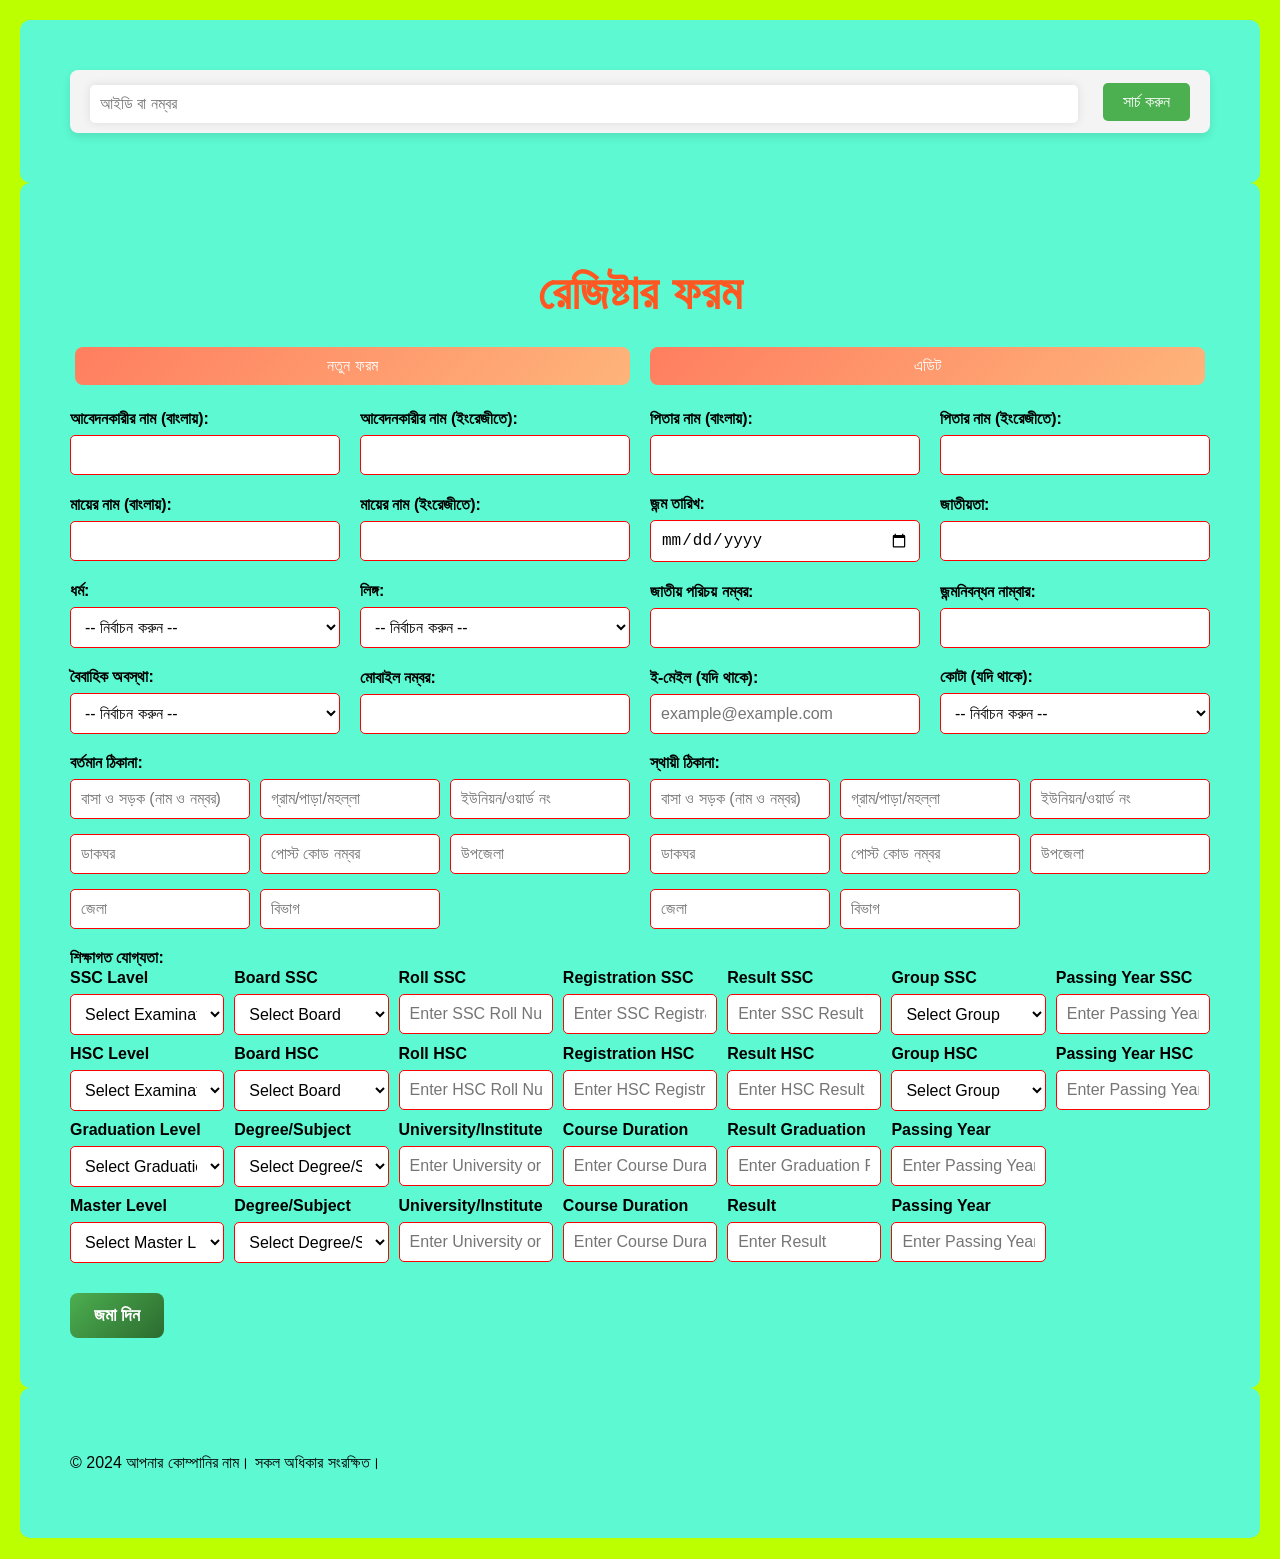
<file: index.html>
<!DOCTYPE html>
<html lang="bn">

<head>
  <meta charset="UTF-8">
  <meta name="viewport" content="width=device-width, initial-scale=1.0">
  <title>চাকরির আবেদন ফরম</title>
  <link rel="stylesheet" href="css/style.css">
</head>
  
  <body>
    
    <header>
      <div class="header-container">
        <div class="action-barA">
          <input type="text" id="search_id" name="search_id" placeholder="আইডি বা নম্বর" class="search-input">
          <button type="button" onclick="searchID()" class="action-button">সার্চ করুন</button>
          </div>
      </div>
    </header>
    

    <div class="container">
      <form id="Form" method="post" action="https://script.google.com/macros/s/AKfycbzOrU-lC6D6NZ_ALzK82eD8g2zrtIlZajUv1ateZm6bBkAy9m0fQUBYSLRXEMOL3geb/exec"
      onsubmit="return handleSubmit(event)">
        <input type="hidden" name="sheetName" value="All From">


        
                  <h1> রেজিষ্টার ফরম </h1>
        <div class="action-barB">
          <button type="button" onclick="newForm()" class="action-button">নতুন ফরম</button>
          <button type="button" onclick="editForm()" class="action-button">এডিট</button>
        </div>
        

      <div class="form-group">
        <label for="applicant_bangla">আবেদনকারীর নাম (বাংলায়):</label>
        <input type="text" id="applicant_bangla" name="Name Bangla">
      </div>

      <div class="form-group">
        <label for="applicant_english">আবেদনকারীর নাম (ইংরেজীতে):</label>
        <input type="text" id="applicant_english" name="Name English">
      </div>

      <div class="form-group">
        <label for="father_name_bangla">পিতার নাম (বাংলায়):</label>
        <input type="text" id="father_name_bangla" name="Father Name Bangla">
      </div>

      <div class="form-group">
        <label for="father_name_english">পিতার নাম (ইংরেজীতে):</label>
        <input type="text" id="father_name_english" name="Father Name English">
      </div>

      <div class="form-group">
        <label for="mother_name_bangla">মায়ের নাম (বাংলায়):</label>
        <input type="text" id="mother_name_bangla" name="Mother Name Bangla">
      </div>

      <div class="form-group">
        <label for="mother_name_english">মায়ের নাম (ইংরেজীতে):</label>
        <input type="text" id="mother_name_english" name="Mother Name English">
      </div>

      <div class="form-group">
        <label for="birthdate">জন্ম তারিখ:</label>
        <input type="date" id="date_of_birth" name="Date of Birth">
      </div>

      <div class="form-group">
        <label for="nationality">জাতীয়তা:</label>
        <input type="text" id="nationality" name="Nationality">
      </div>

      <div class="form-group">
        <label for="religion">ধর্ম:</label>
        <select id="religion" name="Religion">
          <option value="">-- নির্বাচন করুন --</option>
          <option value="ইসলাম">ইসলাম</option>
          <option value="হিন্দু">হিন্দু</option>
          <option value="খ্রিষ্টান">খ্রিষ্টান</option>
          <option value="অন্যান্য">অন্যান্য</option>
        </select>
      </div>

      <div class="form-group">
        <label for="gender">লিঙ্গ:</label>
        <select id="gender" name="Gender">
          <option value="">-- নির্বাচন করুন --</option>
          <option value="পুরুষ">পুরুষ</option>
          <option value="মহিলা">মহিলা</option>
          <option value="অন্যান্য">অন্যান্য</option>
        </select>
      </div>

      <div class="form-group">
        <label for="nid_number">জাতীয় পরিচয় নম্বর:</label>
        <input type="text" id="nid_number" name="NID Number">
      </div>

      <div class="form-group">
        <label for="birth_registration_number">জন্মনিবন্ধন নাম্বার:</label>
        <input type="text" id="birth_registration_number" name="Birth Registration Number">
      </div>

      <div class="form-group">
        <label for="marital_status">বৈবাহিক অবস্থা:</label>
        <select id="marital_status" name="Marital Status">
          <option value="">-- নির্বাচন করুন --</option>
          <option value="বিবাহিত">বিবাহিত</option>
          <option value="অবিবাহিত">অবিবাহিত</option>
          <option value="অন্যান্য">অন্যান্য</option>
        </select>
      </div>

      <div class="form-group">
        <label for="contact">মোবাইল নম্বর:</label>
        <input type="text" id="contact" name="Contact">
      </div>

      <div class="form-group">
        <label for="email">ই-মেইল (যদি থাকে):</label>
        <input type="email" id="email" name="Email" placeholder="example@example.com">
      </div>

      <div class="form-group">
        <label for="quota">কোটা (যদি থাকে):</label>
        <select id="quota" name="Quota">
          <option value="">-- নির্বাচন করুন --</option>
          <option value="মুক্তিযুদ্ধ">মুক্তিযুদ্ধ কোঠা</option>
          <option value="প্রতিবন্ধী">প্রতিবন্ধী কোঠা</option>
          <option value="অন্যান্য">অন্যান্য কোঠা</option>
        </select>
      </div>


      <!-- বর্তমান ঠিকানা -->
      <div class="form-group address-section">
        <label>বর্তমান ঠিকানা:</label>
        <div class="address-group">
          <input type="text" id="current_address"     name="Current Address" placeholder="বাসা ও সড়ক (নাম ও নম্বর)">
          <input type="text" id="current_village"     name="Current Village" placeholder="গ্রাম/পাড়া/মহল্লা">
          <input type="text" id="current_union"       name="Current Union" placeholder="ইউনিয়ন/ওয়ার্ড নং">
          <input type="text" id="current_post_office" name="Current Post Office" placeholder="ডাকঘর">
          <input type="text" id="current_postcode"    name="Current Postcode" placeholder="পোস্ট কোড নম্বর">
          <input type="text" id="current_upazila"     name="Current Upazila" placeholder="উপজেলা">
          <input type="text" id="current_district"    name="Current District" placeholder="জেলা">
          <input type="text" id="current_division"    name="Current Division" placeholder="বিভাগ">
        </div>
      </div>

      <!-- স্থায়ী ঠিকানা -->
      <div class="form-group address-section">
        <label>স্থায়ী ঠিকানা:</label>
        <div class="address-group">
          <input type="text" id="permanent_address"   name="Permanent Address" placeholder="বাসা ও সড়ক (নাম ও নম্বর)">
          <input type="text" id="permanent_village"   name="Permanent Village" placeholder="গ্রাম/পাড়া/মহল্লা">
          <input type="text" id="permanent_union"     name="Permanent Union" placeholder="ইউনিয়ন/ওয়ার্ড নং">
          <input type="text" id="permanent_post_office" name="Permanent Post Office" placeholder="ডাকঘর">
          <input type="text" id="permanent_postcode" name="Permanent Postcode" placeholder="পোস্ট কোড নম্বর">
          <input type="text" id="permanent_upazila" name="Permanent Upazila" placeholder="উপজেলা">
          <input type="text" id="permanent_district" name="Permanent District" placeholder="জেলা">
          <input type="text" id="permanent_division" name="Permanent Division" placeholder="বিভাগ">
        </div>
      </div>

      <!-- নতুন শিক্ষাগত যোগ্যতা সেকশন -->
        <!-- নতুন শিক্ষাগত যোগ্যতা সেকশন -->
        <div class="form-group education-section">
          <label for="education">শিক্ষাগত যোগ্যতা:</label>   
          <div class="education-group">
            <div class="form-group">
              <label for="SSC_Lavel">SSC Lavel</label>
              <select id="ssc_lavel" name="SSC Lavel">
                <option value="">Select Examination</option>
                <option value="S.S.C">S.S.C</option>
                <option value="Dakhil">Dakhil</option>
                <option value="S.S.C Vocational">S.S.C Vocational</option>
                <option value="O Level/Cambridge">O Level/Cambridge</option>
                <option value="S.S.C Equivalent">S.S.C Equivalent</option>
              </select>
            </div>
            <div class="form-group">
              <label for="Board_SSC">Board SSC</label>
              <select id="board_ssc" name="Board SSC">
                <option value="">Select Board</option>
                <option value="Dhaka">Dhaka</option>
                <option value="Comilla">Comilla</option>
                <option value="Rajshahi">Rajshahi</option>
                <option value="Jessore">Jessore</option>
                <option value="Chittagong">Chittagong</option>
                <option value="Barisal">Barisal</option>
                <option value="Sylhet">Sylhet</option>
                <option value="Dinajpur">Dinajpur</option>
                <option value="Madrasah">Madrasah</option>
                <option value="Technical">Technical</option>
                <option value="Mymensingh">Mymensingh</option>
                <option value="Cambridge International - IGCE">Cambridge International - IGCE</option>
                <option value="Edexcel International">Edexcel International</option>
                <option value="Open University">Open University</option>
                <option value="MATS">MATS</option>
              </select>
            </div>
            <div class="form-group">
              <label for="Roll_SSC">Roll SSC</label>
              <input type="text" id="roll_ssc" name="Roll SSC" placeholder="Enter SSC Roll Number">
            </div>
            <div class="form-group">
              <label for="Reg_SSC">Registration SSC</label>
              <input type="text" id="reg_ssc" name="Registration SSC" placeholder="Enter SSC Registration Number">
            </div>
            <div class="form-group">
                <label for="Result_SSC">Result SSC</label>
                <input type="text" id="result_ssc" name="Result SSC" placeholder="Enter SSC Result">
            </div>
            <div class="form-group">
              <label for="Group_SSC">Group SSC</label>
              <select id="group_ssc" name="Group SSC">
                <option value="">Select Group</option>
                <option value="Science">Science</option>
                <option value="Humanities">Humanities</option>
                <option value="Business Studies">Business Studies</option>
                <option value="Others">Others</option>
              </select>
            </div>
            <div class="form-group">
              <label for="Passing_Year_SSC">Passing Year SSC</label>
              <input type="text" id="passing_year_ssc" name="Passing Year SSC" placeholder="Enter Passing Year">
            </div>
          </div>
          <div class="education-group">
            <div class="form-group">
                <label for="HSC_Lavel">HSC Level</label>
                <select id="hsc_lavel" name="HSC Lavel">
                    <option value="">Select Examination</option>
                    <option value="H.S.C">H.S.C</option>
                    <option value="Alim">Alim</option>
                    <option value="Business Management">Business Management</option>
                    <option value="Diploma">Diploma</option>
                    <option value="A Level/Sr. Cambridge">A Level/Sr. Cambridge</option>
                    <option value="H.S.C Equivalent">H.S.C Equivalent</option>
                    <option value="Diploma (Nursing/Midwifery)">Diploma (Nursing/Midwifery)</option>
                    <option value="Diploma from MATS">Diploma from MATS</option>
                </select>
            </div>
            <div class="form-group">
              <label for="Board_HSC">Board HSC</label>
              <select id="board_hsc" name="Board HSC">
                <option value="">Select Board</option>
                <option value="Dhaka">Dhaka</option>
                <option value="Comilla">Comilla</option>
                <option value="Rajshahi">Rajshahi</option>
                <option value="Jessore">Jessore</option>
                <option value="Chittagong">Chittagong</option>
                <option value="Barisal">Barisal</option>
                <option value="Sylhet">Sylhet</option>
                <option value="Dinajpur">Dinajpur</option>
                <option value="Madrasah">Madrasah</option>
                <option value="Technical">Technical</option>
                <option value="Mymensingh">Mymensingh</option>
                <option value="Cambridge International - IGCE">Cambridge International - IGCE</option>
                <option value="Edexcel International">Edexcel International</option>
                <option value="Open University">Open University</option>
                <option value="MATS">MATS</option>
              </select>
            </div>
            <div class="form-group">
              <label for="Roll_HSC">Roll HSC</label>
              <input type="text" id="roll_hsc" name="Roll HSC" placeholder="Enter HSC Roll Number">
            </div>
            <div class="form-group">
              <label for="Reg_HSC">Registration HSC</label>
              <input type="text" id="reg_hsc" name="Registration HSC" placeholder="Enter HSC Registration Number">
            </div>
            <div class="form-group">
              <label for="Result_HSC">Result HSC</label>
              <input type="text" id="result_hsc" name="Result HSC" placeholder="Enter HSC Result">
            </div>
            <div class="form-group">
                <label for="Group_HSC">Group HSC</label>
                <select id="group_hsc" name="Group HSC">
                    <option value="">Select Group</option>
                </select>
            </div>
            <div class="form-group">
              <label for="Passing_Year_HSC">Passing Year HSC</label>
              <input type="text" id="passing_year_hsc" name="Passing Year HSC" placeholder="Enter Passing Year">
            </div>
          </div>
          <div class="education-group">
            <div class="form-group">
                <label for="Graduation_Level">Graduation Level</label>
                <select id="graduation_level" name="Graduation Level">
                    <option value="">Select Graduation Level</option>
                    <option value="B.A.">Bachelor of Arts (B.A.)</option>
                    <option value="B.Sc.">Bachelor of Science (B.Sc.)</option>
                    <option value="B.Com.">Bachelor of Commerce (B.Com.)</option>
                    <option value="BBA">Bachelor of Business Administration (BBA)</option>
                    <option value="Engineering">Engineering</option>
                    <option value="Law">Law</option>
                    <option value="Agriculture">Agriculture</option>
                    <option value="Medical">Medical</option>
                    <option value="Others">Others</option>
                </select>
            </div>
            <div class="form-group">
                <label for="Degree_Graduation">Degree/Subject</label>
                <select id="degree_graduation" name="Degree Graduation">
                    <option value="">Select Degree/Subject</option>
                </select>
            </div>
            <div class="form-group">
                <label for="University_Graduation">University/Institute</label>
                <input type="text" id="university_graduation" name="University Graduation" placeholder="Enter University or Institute Name">
            </div>
            <div class="form-group">
                <label for="Course_Duration_Graduation">Course Duration</label>
                <input type="text" id="course_duration_graduation" name="Course Duration Graduation" placeholder="Enter Course Duration">
            </div>
            <div class="form-group">
              <label for="Result_Graduation">Result Graduation</label>
              <input type="text" id="result_graduation" name="Result Graduation" placeholder="Enter Graduation Result">
            </div>
            <div class="form-group">
                <label for="Passing_Year_Graduation">Passing Year</label>
                <input type="text" id="passing_year_graduation" name="Passing Year Graduation" placeholder="Enter Passing Year">
            </div>
          </div>
          <div class="education-group">
            <div class="form-group">
                <label for="Master_Level">Master Level</label>
                <select id="master_level" name="Master Level">
                    <option value="">Select Master Level</option>
                    <option value="M.A.">Master of Arts (M.A.)</option>
                    <option value="M.Sc.">Master of Science (M.Sc.)</option>
                    <option value="M.Com.">Master of Commerce (M.Com.)</option>
                    <option value="MBA">Master of Business Administration (MBA)</option>
                    <option value="Engineering">Engineering</option>
                    <option value="Law">Law</option>
                    <option value="Agriculture">Agriculture</option>
                    <option value="Medical">Medical</option>
                    <option value="Others">Others</option>
                </select>
            </div>
            <div class="form-group">
                <label for="Degree_Master">Degree/Subject</label>
                <select id="degree_master" name="Degree Master">
                    <option value="">Select Degree/Subject</option>
                </select>
            </div>
            <div class="form-group">
                <label for="University_Master">University/Institute</label>
                <input type="text" id="university_master" name="University Master" placeholder="Enter University or Institute Name">
            </div>
            <div class="form-group">
                <label for="Course_Duration_Master">Course Duration</label>
                <input type="text" id="course_duration_master" name="Course Duration Master" placeholder="Enter Course Duration">
            </div>
            <div class="form-group">
              <label for="Result_Master">Result</label>
              <input type="text" id="result_master" name="Result Master" placeholder="Enter Result">
            </div>
            <div class="form-group">
                <label for="Passing_Year_Master">Passing Year</label>
                <input type="text" id="passing_year_master" name="Passing Year Master" placeholder="Enter Passing Year">
            </div>
          </div>
        </div>


        <div class="form-group">
          <button type="submit">জমা দিন</button>
          <div id="message" class="hidden"></div>
        </div>

        </div>
      
      </form>

      
    <!-- Loading Spinner -->
    <div id="loading" class="loading-overlay hidden">
        <div class="spinner"></div>
    </div>   
    <div id="message" class="hidden"></div>
    
  </div>
    <footer>
      <div class="container">
        <p>&copy; 2024 আপনার কোম্পানির নাম। সকল অধিকার সংরক্ষিত।</p>
      </div>
    </footer>
    <script>
      
    </script>
  <script src="script/edit.js"></script>
  <script src="script/education.js"></script>
  <script src="script/frome.js"></script>
  <script src="script/search.js"></script>   
</body>
 
</html>
</file>
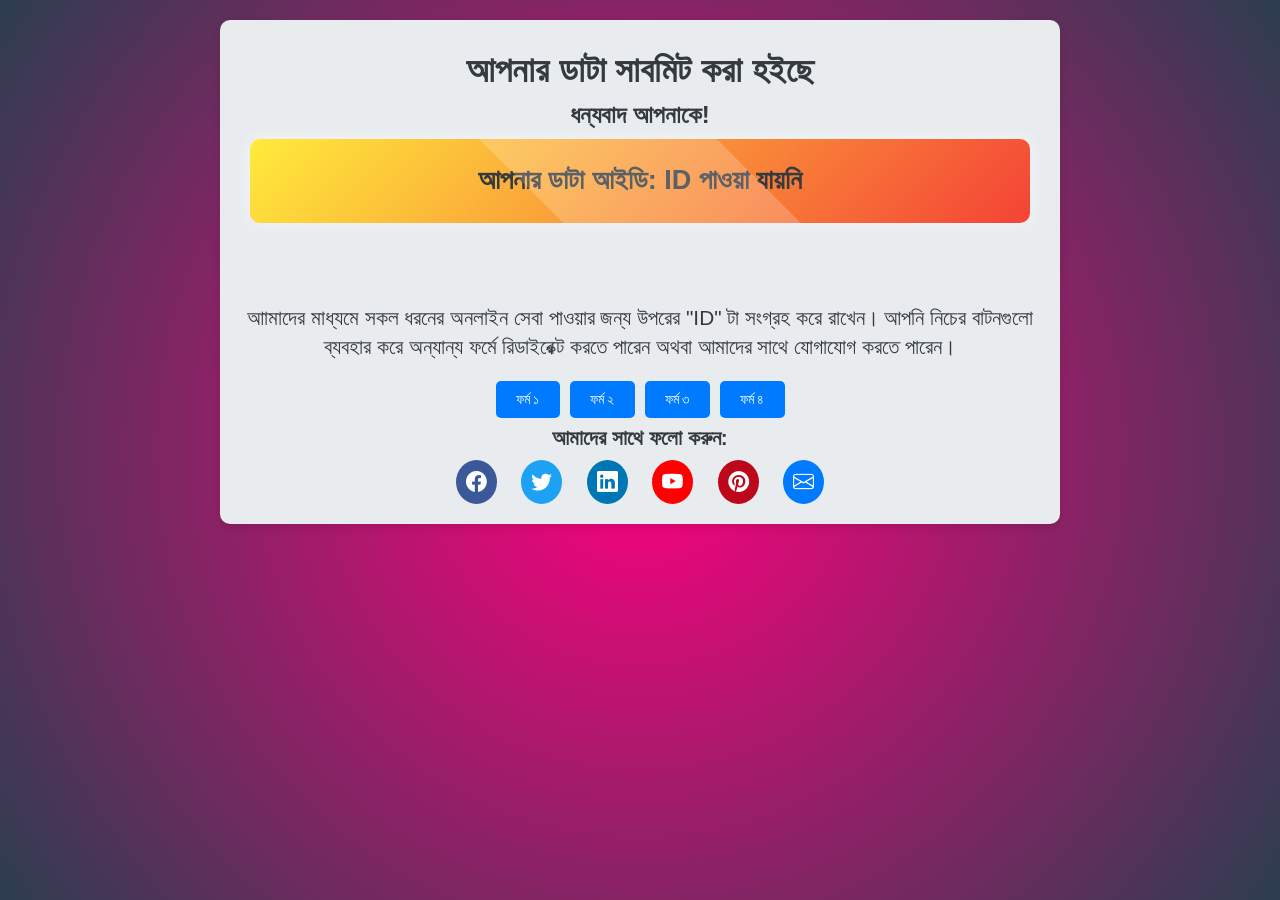
<file: html/submit.html>
<!DOCTYPE html>
<html lang="bn">
<head>
    <meta charset="UTF-8">
    <meta name="viewport" content="width=device-width, initial-scale=1.0">
    <title>সাবমিশন পেজ</title>
    <!-- <link rel="stylesheet" href="style.css"> -->
    <style>
        body {
            font-family: 'Segoe UI', Tahoma, Geneva, Verdana, sans-serif;
            margin: 0;
            padding: 0;
            background: #000;
            overflow: hidden;
        }

        .background {
            position: absolute;
            top: 0;
            left: 0;
            width: 100%;
            height: 100%;
            z-index: -1;
            background: radial-gradient(circle, #ff007f, #2c3e50);
            animation: bgAnimation 10s linear infinite;
            background-size: auto;
        }

        @keyframes bgAnimation {
            0% {
                background-position: 0% 0%;
            }
            50% {
                background-position: 100% 100%;
            }
            100% {
                background-position: 0% 0%;
            }
        }

        .container {
            max-width: 800px;
            margin: 20px auto; /* Margin কমানো হয়েছে */
            padding: 20px; /* Padding কমানো হয়েছে */
            background: #e9ecef;
            border-radius: 10px;
            box-shadow: 0 4px 8px rgba(0, 0, 0, 0.1);
        }

        h1 {
            text-align: center;
            color: #343a40;
            font-size: 2.2em; /* Font size একটু ছোট করা হয়েছে */
            margin: 10px 0; /* Margin কমানো হয়েছে */
        }

        h2 {
            text-align: center;
            color: #343a40;
            font-size: 1.5em; /* Font size একটু ছোট করা হয়েছে */
            margin: 8px 0; /* Margin কমানো হয়েছে */
        }

        h3 {
            text-align: center;
            color: #343a40;
            font-size: 1.3em; /* Font size একটু ছোট করা হয়েছে */
            margin: 8px 0; /* Margin কমানো হয়েছে */
        }

        p {
            text-align: center;
            color: #343a40;
            font-size: 1.3em; /* Font size একটু ছোট করা হয়েছে */
            line-height: 1.4; /* লাইন হাইট কমানো হয়েছে */
            margin: 8px 0; /* Margin কমানো হয়েছে */
        }

        .generated-id-box {
            text-align: center;
            padding: 15px; /* Padding কমানো হয়েছে */
            margin: 10px 10px 80px 10px; /* Margin কমানো হয়েছে */
            background: linear-gradient(135deg, #ffeb3b, #f44336);
            border-radius: 10px;
            box-shadow: 0 0 20px rgba(255, 255, 255, 0.5);
            color: #000;
            font-size: 1.3em; /* Font size একটু ছোট করা হয়েছে */
            font-weight: bold;
            animation: lighting 1s infinite alternate;
            position: relative;
            overflow: hidden;
        }

        .generated-id-box::before {
            content: '';
            position: absolute;
            top: -50%;
            left: -50%;
            width: 200%;
            height: 200%;
            background: rgba(255, 255, 255, 0.2);
            transform: rotate(45deg);
            animation: shine 3s linear infinite;
            pointer-events: none;
        }

        @keyframes lighting {
            0% {
                box-shadow: 0 0 20px rgba(255, 235, 59, 0.8);
            }
            100% {
                box-shadow: 0 0 40px rgba(255, 87, 34, 1);
            }
        }

        @keyframes shine {
            0% {
                transform: translate(-50%, -50%) rotate(45deg) translateX(0);
            }
            100% {
                transform: translate(-50%, -50%) rotate(45deg) translateX(100%);
            }
        }

        .buttons {
            display: flex;
            flex-wrap: wrap;
            gap: 10px; /* Gap কমানো হয়েছে */
            justify-content: center;
            margin-top: 20px; /* Margin কমানো হয়েছে */
        }

        .button {
            display: inline-block;
            padding: 10px 20px; /* Padding কমানো হয়েছে */
            font-size: 0.9em; /* Font size একটু ছোট করা হয়েছে */
            text-align: center;
            text-decoration: none;
            color: #ffffff;
            background-color: #007bff;
            border-radius: 5px;
            border: none;
            cursor: pointer;
            transition: background-color 0.3s ease, transform 0.3s ease;
        }

        .button:hover {
            background-color: #0056b3;
            transform: scale(1.05);
        }

        .social-media {
            text-align: center;
            margin-top: 10px; /* Margin কমানো হয়েছে */
        }

        .social-media a {
            display: inline-block;
            margin: 0 10px; /* Margin কমানো হয়েছে */
            color: #ffffff;
            text-decoration: none;
            padding: 10px; /* Padding কমানো হয়েছে */
            border-radius: 50%;
            transition: transform 0.3s ease, background-color 0.3s ease;
            font-size: 1.3em; /* Font size একটু ছোট করা হয়েছে */
        }

        .social-media a.facebook {
            background-color: #3b5998;
        }

        .social-media a.twitter {
            background-color: #1da1f2;
        }

        .social-media a.linkedin {
            background-color: #0077b5;
        }

        .social-media a.youtube {
            background-color: #ff0000;
        }

        .social-media a.pinterest {
            background-color: #bd081c;
        }

        .social-media a.email {
            background-color: #007bff;
        }

        .social-media a:hover {
            animation: colorChange 1s ease-in-out;
        }

        @keyframes colorChange {
            0% {
                transform: scale(1);
                background-color: inherit;
            }
            50% {
                transform: scale(1.1);
                background-color: #ffffff;
                color: #000000;
            }
            100% {
                transform: scale(1);
                background-color: inherit;
                color: #ffffff;
            }
        }

        @media (max-width: 600px) {
            .button {
                font-size: 0.8em; /* Font size একটু ছোট করা হয়েছে */
                padding: 8px 15px; /* Padding কমানো হয়েছে */
            }

            .social-media a {
                font-size: 1em; /* Font size একটু ছোট করা হয়েছে */
                padding: 8px; /* Padding কমানো হয়েছে */
            }
        }
    </style>
    <!-- Bootstrap Icons CDN -->
    <link rel="stylesheet" href="https://cdn.jsdelivr.net/npm/bootstrap-icons@1.10.0/font/bootstrap-icons.css">
</head>
<body>
    <div class="background"></div>
    <div class="container">
        <h1>আপনার ডাটা সাবমিট করা হইছে</h1>
        <h2>ধন্যবাদ আপনাকে!</h2>
        <div class="generated-id-box">
            <p>আপনার ডাটা আইডি: <span id="generatedId"></span></p>
           
        </div>
        <p>
         আামাদের মাধ্যমে সকল ধরনের অনলাইন সেবা পাওয়ার জন্য উপরের "ID" টা সংগ্রহ করে রাখেন। আপনি নিচের বাটনগুলো ব্যবহার করে অন্যান্য ফর্মে রিডাইরেক্ট করতে পারেন অথবা আমাদের সাথে যোগাযোগ করতে পারেন।
        </p>
        <div class="buttons">
            <a href="https://69a29d85-528b-4c9e-bc47-e4ba7ae3a7a3-00-1x6axok6pco9a.pike.replit.dev/" class="button">ফর্ম ১</a>
            <a href="https://example.com/form2" class="button">ফর্ম ২</a>
            <a href="https://example.com/form3" class="button">ফর্ম ৩</a>
            <a href="https://example.com/form4" class="button">ফর্ম ৪</a>
        </div>
        <h3>আমাদের সাথে ফলো করুন:</h3>
        <div class="social-media">
            <a href="https://www.facebook.com/ictmunnabd" class="facebook" target="_blank" title="Facebook">
                <i class="bi bi-facebook"></i>
            </a>
            <a href="https://twitter.com/ictmunna" class="twitter" target="_blank" title="Twitter">
                <i class="bi bi-twitter"></i>
            </a>
            <a href="https://www.linkedin.com/in/ictmunna/" class="linkedin" target="_blank" title="LinkedIn">
                <i class="bi bi-linkedin"></i>
            </a>
            <a href="https://www.youtube.com/@munna22022" class="youtube" target="_blank" title="YouTube">
                <i class="bi bi-youtube"></i>
            </a>
            <a href="https://www.pinterest.com/ictmunna/" class="pinterest" target="_blank" title="Pinterest">
                <i class="bi bi-pinterest"></i>
            </a>
            <a href="mailto:munnaislam22022@gmail.com" class="email" target="_blank" title="Email">
                <i class="bi bi-envelope"></i>
            </a>
        </div>
    </div>
    <script>
        // পেজ লোড হওয়ার পর স্থানীয় স্টোরেজ থেকে ID গ্রহণ করুন এবং প্রদর্শন করুন
        window.onload = function() {
            var id = localStorage.getItem('submittedId');  // স্থানীয় স্টোরেজ থেকে ID উদ্ধার করুন
            document.getElementById('generatedId').textContent = id ? id : "ID পাওয়া যায়নি";  // ID প্রদর্শন করুন
        };
    </script>
    
</html>
</file>
<file: css/style.css>
body {
   font-family: 'Arial', sans-serif;
   background-color: #bbff00;
   margin: 10px;
   padding: 10px;
   display: ;
   justify-content: center;
   align-items: center;
   height: auto;
 }

 .container {
 background: #5df9d2;
 padding: 50px;
 border-radius: 10px;
 box-shadow:;
 width: %;
 max-width: 1200px;
 margin: 0 auto;
 text-align: left;
 }


 .header-container {
   background: #5df9d2;
   padding: 50px;
   border-radius: 10px;
   box-shadow:;
   width: %;
   max-width: 1200px;
   margin: 0 auto;
   text-align: left;
 }

 .action-barA {
   display: flex;
   align-items: center;
   gap: 15px; /* বাটনগুলির মধ্যে একটু বেশি ফাঁকা জায়গা দিতে পারেন */
   padding: 10px 20px; /* কিছু প্যাডিং যুক্ত করুন */
   background-color: #f4f4f4; /* হালকা পটভূমির রঙ */
   border-radius: 8px; /* কোণার আধুনিক দেখানোর জন্য */
   box-shadow: 0 4px 8px rgba(0, 0, 0, 0.1); /* হালকা শ্যাডো */
 }

 .action-barA input[type="text"] {
   flex: 1;
   padding: 10px;
   font-size: 16px;
   border: none;
   border-radius: 5px;
   box-shadow: 0 0 10px rgba(0, 0, 0, 0.1);
 }

 .action-barA button[type="button"] {
   margin-left: 10px;
   padding: 10px 20px;
   font-size: 16px;
   border: none;
   border-radius: 5px;
   background-color: #4CAF50;
   color: #fff;
   cursor: pointer;
 }

 .action-barA button[type="button"]:hover {
   background-color: #3e8e41;
 }

 

 h1 {
 text-align: center;
 margin-bottom: 0px; /* নিচে ব্যবধান কমানো হয়েছে */
 font-size: 48px; /* বড় ফন্ট সাইজ */
 color: #ff5722; /* কমলা রঙের টেক্সট */
 padding: 0px; /* প্যাডিং বৃদ্ধি করা হয়েছে */
 font-family: 'Verdana', sans-serif; /* সুন্দর ফন্ট ফ্যামিলি */
   display: grid;
   grid-template-columns: repeat(1, 1fr);
   gap: 10px;
   grid-column: span 4;
 }

.action-barB {
  text-align: center;
  margin-bottom: 0px;
  font-size: 48px;
  color: #ff5722;
  padding: 0px;
  font-family: 'Verdana', sans-serif;
  display: grid;
  grid-template-columns: repeat(2, 1fr);
  gap: 10px;
  grid-column: span 4;
  align-content: center;
  justify-content: space-around;
  justify-items: stretch;
}

.action-barB button {
  margin: 5px;
  padding: 10px 20px;
  font-size: 16px;
  border: none;
  border-radius: 8px;
  background: linear-gradient(135deg, #ff7e5f, #feb47b); /* Gradient background */
  color: #fff;
  cursor: pointer;
  transition: background 0.3s, transform 0.3s;
}

.action-barB button:hover {
  background: linear-gradient(135deg, #feb47b, #ff7e5f); /* Reverse gradient on hover */
  transform: scale(1.05); /* Slightly enlarge the button on hover */
}

.action-barB button:active {
  background: linear-gradient(135deg, #ff5f6d, #ffc371); /* Darker gradient when button is pressed */
  transform: scale(0.95); /* Slightly shrink the button when pressed */
}


.form-field {
  display: block;
  margin-bottom: 10px;
}
.readonly-field {
  background-color: #f0f0f0;
  cursor: not-allowed;
}
.edit-button, .search-button {
  margin-top: 20px;
  padding: 10px;
  border: none;
  border-radius: 5px;
  cursor: pointer;
  color: white;
}
.edit-button {
  background-color: #4CAF50;
}
.search-button {
  background-color: #2196F3;
}















button[type="submit"] {
  padding: 12px 24px;
  font-size: 18px;
  font-weight: bold;
  color: #fff;
  background: linear-gradient(135deg, #4CAF50, #2C6B2F); /* গ্রেডিয়েন্ট ব্যাকগ্রাউন্ড */
  border: none;
  border-radius: 8px;
  cursor: pointer;
  transition: background 0.3s, transform 0.3s, box-shadow 0.3s;
  outline: none;
}

button[type="submit"]:hover {
  background: linear-gradient(135deg, #2C6B2F, #4CAF50); /* হোভার অবস্থায় গ্রেডিয়েন্ট বিপরীত রঙ */
  transform: scale(1.05); /* হোভার করার সময় সামান্য বড় হবে */
  box-shadow: 0 4px 8px rgba(0, 0, 0, 0.2); /* হালকা শ্যাডো */
}

button[type="submit"]:active {
  background: linear-gradient(135deg, #2C6B2F, #4CAF50); /* চাপার সময় একই রঙে থাকবে */
  transform: scale(0.95); /* চাপার সময় সামান্য ছোট হবে */
  box-shadow: 0 2px 4px rgba(0, 0, 0, 0.2); /* চাপার সময় কম শ্যাডো */
}




 form {
   display: grid;
   grid-template-columns: repeat(4, 1fr);
   gap: 20px;
 }

 .form-group {
   display: flex;
   flex-direction: column;
   grid-column: span 1;
   align-items: flex-start;
   justify-content: center;
   align-content: center;
   flex-wrap: nowrap;
 }

 label {
   margin-bottom: 2px;
   font-weight: bold;
   color: #000000;
 }

 /* সাধারণ ইনপুট ফিল্ড স্টাইলিং */
 input[type="text"], input[type="email"], input[type="date"], textarea, select {
     width: 100%;
     padding: 10px;
     text-align: left;
     border: 1px solid #ff0000;
     border-radius: 5px;
     box-sizing: border-box;
     font-size: 16px;
     margin-top: 5px;
    transition: background-color 0.001s ease; /* কালার পরিবর্তনের জন্য ট্রানজিশন */
 }

 /* ইনপুট ফিল্ডে লেখা থাকলে ব্যাকগ্রাউন্ড কালার পরিবর্তন হবে */
 input[type="text"]:valid, 
 input[type="email"]:valid, 
 input[type="date"]:valid, 
 textarea:valid, 
 select:valid {
   background-color: #ffffff; /* লাইট ব্লু ব্যাকগ্রাউন্ড */
 }

 /* ইনপুট ফিল্ড ফোকাস করার সময় ব্যাকগ্রাউন্ড কালার পরিবর্তন হবে */
 input[type="text"]:focus, 
 input[type="email"]:focus, 
 input[type="date"]:focus, 
 textarea:focus, 
 select:focus {
   background-color: #73f282; /* হালকা নীল ব্যাকগ্রাউন্ড */
   border-color: #4a90e2; /* ফোকাসের সময় বর্ডারের রঙ পরিবর্তন */
 }


 textarea {
   resize: vertical;
   height: 80px;
 }

 input[type="radio"] {
   margin-right: 10px;
   background-color: #ff0000;
 }

 input[type="radio"]+label {
   display: inline-block;
   margin-right: 15px;
 }
 

 .address-group {
   display: grid;
   grid-template-columns: repeat(3, 2fr);
   gap: 10px;
   grid-column: span 2;
 }

 .address-section {
   grid-column: span 2;
 }

 .address-sections {
   display: flex;
   justify-content: space-between;
   gap: 20px;
   grid-column: span 4;
 }

 .education-section {
   grid-column: span 4;
 }

 .education-group {
   display: grid;
   grid-template-columns: repeat(7, 1fr);
   gap: 10px;
   margin-bottom: 10px;
   align-items: start;
 }







 .education-group input,
 .education-group select {
   margin-bottom: 0px;
 }

 .education-group button,
 .education-group .remove-education {
   grid-column: span 1;
   margin-top: 28px;
   padding: 10px;
   border: none;
   border-radius: 5px;
   background-color: #007bff;
   color: #fff;
   cursor: pointer;
 }

 @media (max-width: 600px) {
   .container {
     width: 95%;
     padding: 15px;
   }

   label {
     font-size: 14px;
   }

   input[type="text"],
   input[type="date"],
   input[type="email"],
   textarea,
   select {
     font-size: 14px;
     padding: 0px;
   }

 

  
 }




 /* Loading overlay */
 .loading-overlay {
     position: fixed;
     top: 0;
     left: 0;
     width: 100%;
     height: 100%;
     background: rgba(0, 0, 0, 0.7); /* Dark overlay */
     display: flex;
     align-items: center;
     justify-content: center;
     z-index: 9999; /* Ensure it covers the whole page */
 }

 /* Hidden by default */
 .hidden {
     display: none;
 }

 /* Spinner style */
 .spinner {
     border: 8px solid rgba(0, 0, 0, 0.1); /* Light grey */
     border-left: 8px solid #3498db; /* Blue */
     border-radius: 50%;
     width: 50px;
     height: 50px;
     animation: spin 1s linear infinite;
 }

 /* Spinner animation */
 @keyframes spin {
     0% { transform: rotate(0deg); }
     100% { transform: rotate(360deg); }
 }
</file>
